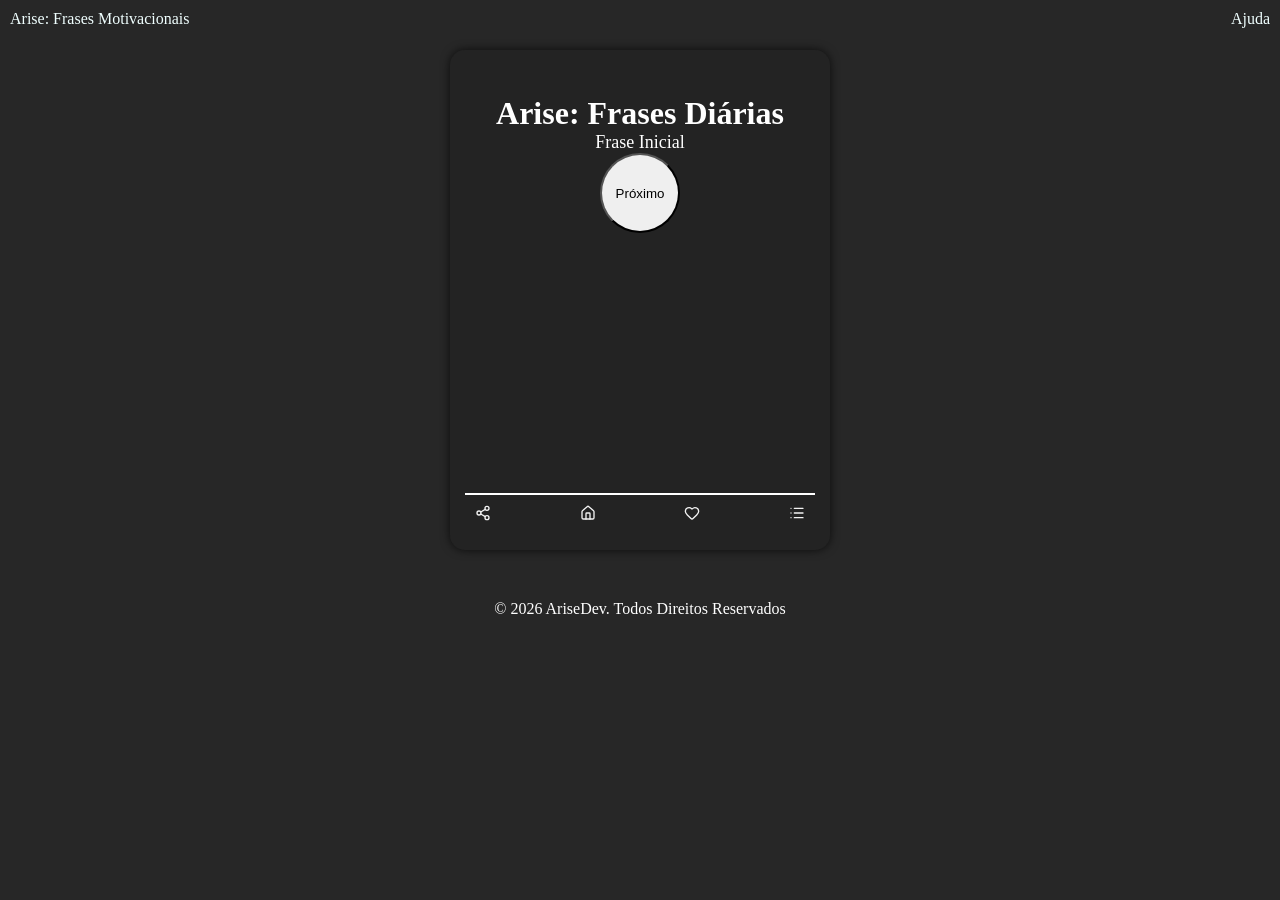
<file: index.html>
<!DOCTYPE html>
<html lang="pt-BR">
<head>
    <meta charset="UTF-8">
    <meta name="viewport" content="width=device-width, initial-scale=1.0">
    <title>Projeto VSCode</title>
   <link rel="stylesheet" href="style.css">
</head>
<body>
    
    <header>
        <span id="logo">Arise: Frases Motivacionais</span>
            <a id="menu">Ajuda</a>
      </header>

    <div id="app">
        <main>
        <h1>Arise: Frases Diárias</h1>
            <p id="msg">Frase Inicial</p>
                <button onclick="geradorMensagem()" id="gerar"> Próximo</button>
        </main>  

       <nav>  
            <span><img src="img/share.svg"></span> <span><img src="img/house.svg"></span> <span><img src="img/heart.svg"></span>  <span><img src="img/list.svg"></span>
        </nav>
</div>  

 <footer>
    <p>&copy; 2026 AriseDev. Todos Direitos Reservados</p>
</footer>

 <script src="app.js"></script>
</body>
</html>
</file>
<file: style.css>
* {
    margin: 0;
    padding: 0;
    box-sizing: border-box;
}

body {
    background-color: #272727;
    color: rgb(255, 255, 255);
    display: flex; 
    justify-content: center;
    align-items: center;
    flex-direction: column;
}

#app {
    background: #1d1d1d56;
    display: flex;
    flex-direction: column;
    width: 380px;
    height: 500px;
    padding: 15px;
    margin: 50px;
    border-radius: 15px;
    box-shadow: 0 0 10px rgba(0, 0, 0, 0.7);
}
header{
    color: azure;
    position: fixed;
    top: 0;
    display: flex;
    justify-content: space-between;
    width: 100%;
    align-items: center;
    padding: 10px;
}

main {
    
    padding: 30px;
    height: 100%;
    display: flex;
    flex-direction: column;
    align-items: center;
    text-align: center;
}

nav {
    border-top: 2px solid #ffffff;
    display: flex;
    align-items: center;
    padding: 10px;
    justify-content: space-between;
}

#gerar{
    border-radius: 50px;

    
    
}

#msg{
    width: 100%;
    overflow-wrap: break-word;
    word-wrap: break-word;
    font-size: 18px;
}

button{
    width:80px;
    height:80px;

}
</file>
